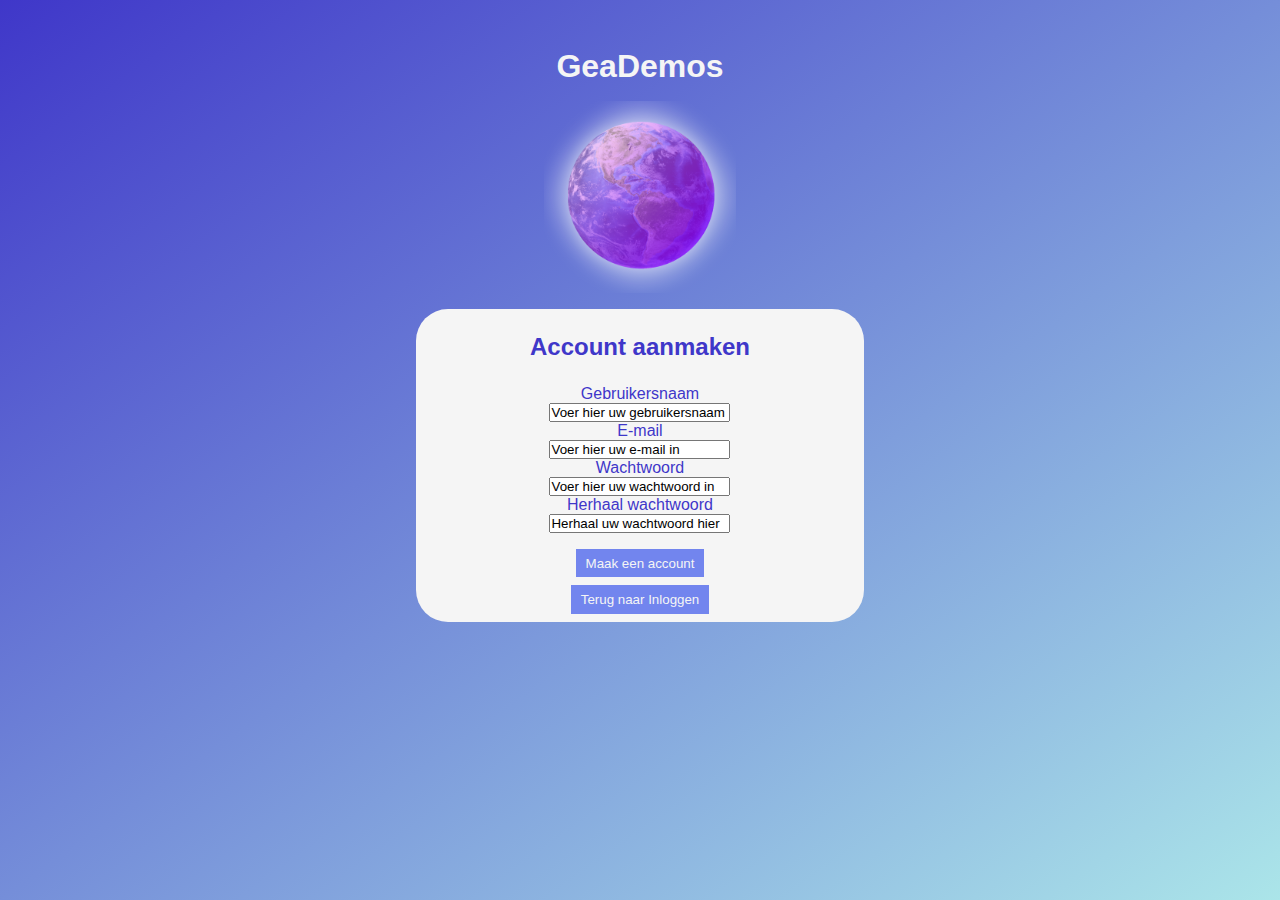
<file: account-aanmaken.html>
<!DOCTYPE html>
<html lang="nl">

<head>
    <link href="style-account-aanmaken.css" rel="stylesheet">
    <meta name="viewport" content="width=device-width, initial-scale=1">
    <title>Maak een account voor GeaDemos</title>
    <link rel="icon" href="gea-icon.png" sizes="64x64">
</head>

<body>
    <main>
        <!-- Formatting the image and text outside of the rectangle. -->
        <h1>GeaDemos</h1>
        <div id="main-img-container">
            <img src="gea-website.png" alt="GeaDemos Logo">
        </div>
        <!-- Used to make the rectangle and text fields. -->
        <div id="rectangle-container">
            <div id="rectangle">
                <form>
                    <h2>Account aanmaken</h2>
                    <p>Gebruikersnaam</p>
                    <input type="text" placeholder="Voer hier uw gebruikersnaam in">
                    <p>E-mail</p>
                    <input type="text" placeholder="Voer hier uw e-mail in">
                    <p>Wachtwoord</p>
                    <input type="password" placeholder="Voer hier uw wachtwoord in">
                    <p>Herhaal wachtwoord</p>
                    <input type="password" placeholder="Herhaal uw wachtwoord hier">
                </form>
                <!-- Used for shaping the buttons. -->
                <div id="knop-container">
                    <button id="MeA-knop">Maak een account</button>
                </div>
                <div id="knop-container-2">    
                    <button type="button" onclick="location.href='login.html'">Terug naar Inloggen</button>
                </div>
            </div>
        </div>
    </main>
</body>

</html>
</file>
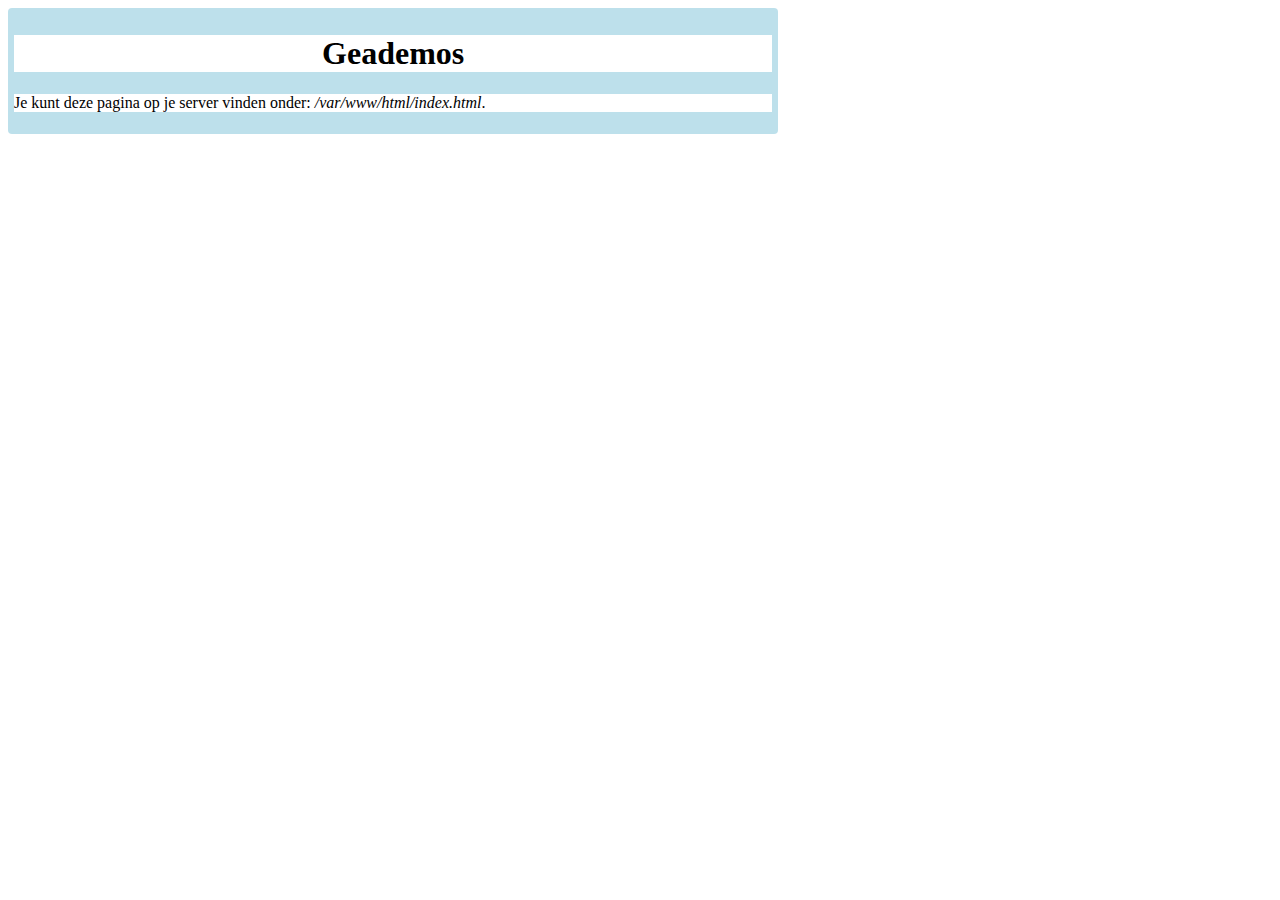
<file: indexDeprecated.html>
<!doctype html>
<html lang="en">

<head>
  <meta charset="utf-8">
  <meta http-equiv="x-ua-compatible" content="ie=edge">
  <meta name="viewport" content="width=device-width, initial-scale=1">
  <style>
  body {
    font-family:Comic;
    background-image: url(https://media.tenor.com/tHLGe49Kf1EAAAAC/oh-blow-fish.gif);
    background-size: 100%;
  }
  </style>

  <title>Webtechnologie voor KI/INF 2023</title>
</head>

<body">
  <div style="background-color:rgba(173, 216, 230, 0.8); width:60%; padding: 6px; border-radius: 4px; ">
    <h1 style="background-color:white; text-align: center;">Geademos</h1>

    <p style="background-color:white">Je kunt deze pagina op je server vinden onder: <i>/var/www/html/index.html</i>.</p>
  </div>
</body>


</html>
</file>
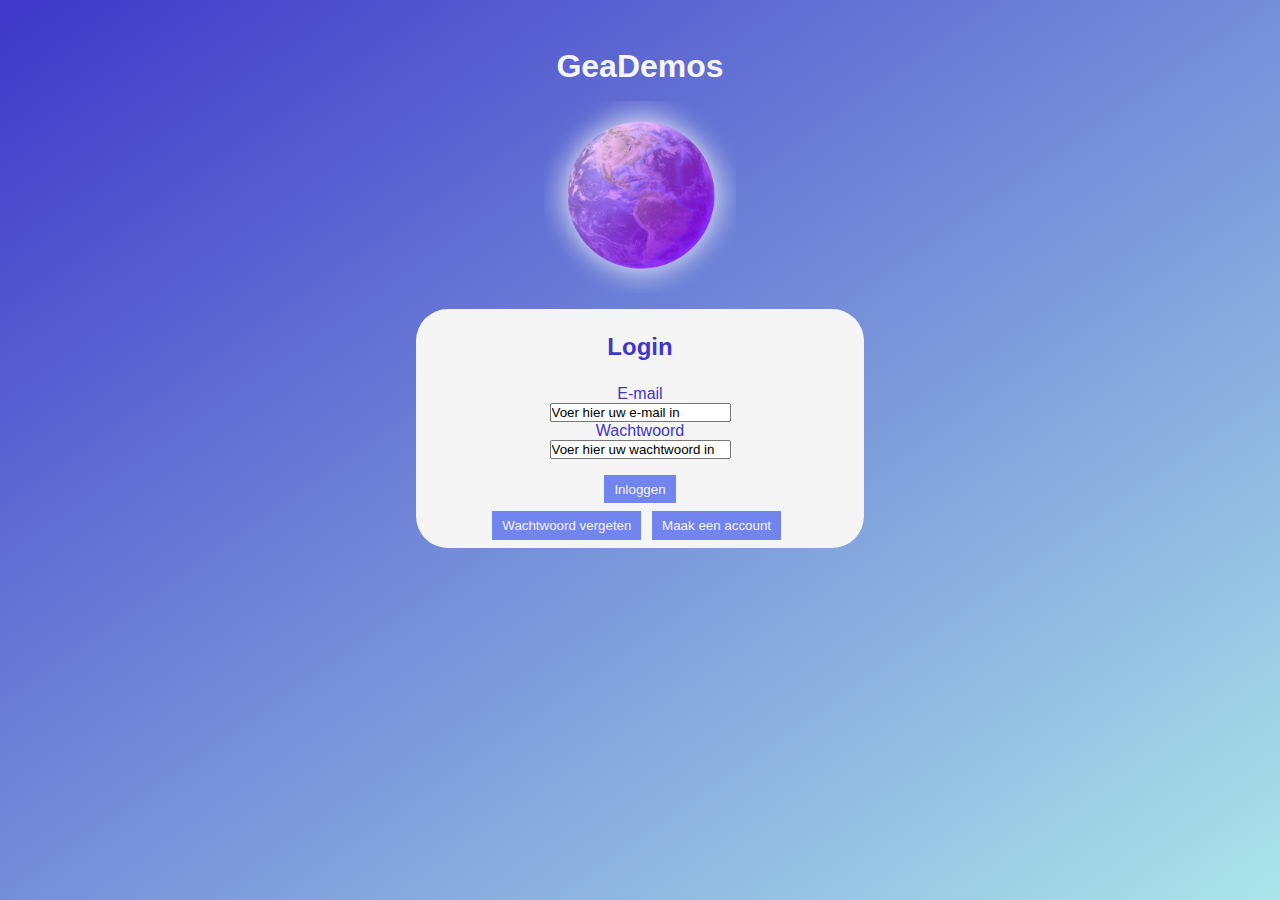
<file: login.html>
<!DOCTYPE html>
<html lang="nl">


<head>
    <link href="./style-login.css" rel="stylesheet">
    <meta name="viewport" content="width=device-width, initial-scale=1">
    <title>Login op GeaDemos</title>
    <link rel="icon" href="gea-icon.png" sizes="64x64">
</head>

<body>

    <main>
        <!-- Formatting the image and text outside of the rectangle. -->
        <h1>GeaDemos</h1>
        <div id="main-img-container">
            <img src="gea-website.png" alt="GeaDemos Logo">
        </div>
        <!-- Used to make the rectangle and text fields. -->
        <div id="rectangle-container">
            <div id="rectangle">
                <form>
                    <h2 id="login">Login</h2>
                    <p>E-mail</p>
                    <input type="text" placeholder="Voer hier uw e-mail in">
                    <p>Wachtwoord</p>
                    <input type="password" placeholder="Voer hier uw wachtwoord in"> 
                </form>
                <!-- Used for shaping the buttons. -->
                <div id="knop-container">
                    <button type="submit">Inloggen</button>
                </div>
                <div id="knoppen-container-2">
                        <button id="a" type="button" onclick="location.href='wachtwoord-vergeten.html'">Wachtwoord vergeten</button>
                        <button id="b" type="button" onclick="location.href='account-aanmaken.html'">Maak een account</button>
                </div>
            </div>
        </div>
    </main>


</body>


</html>
</file>
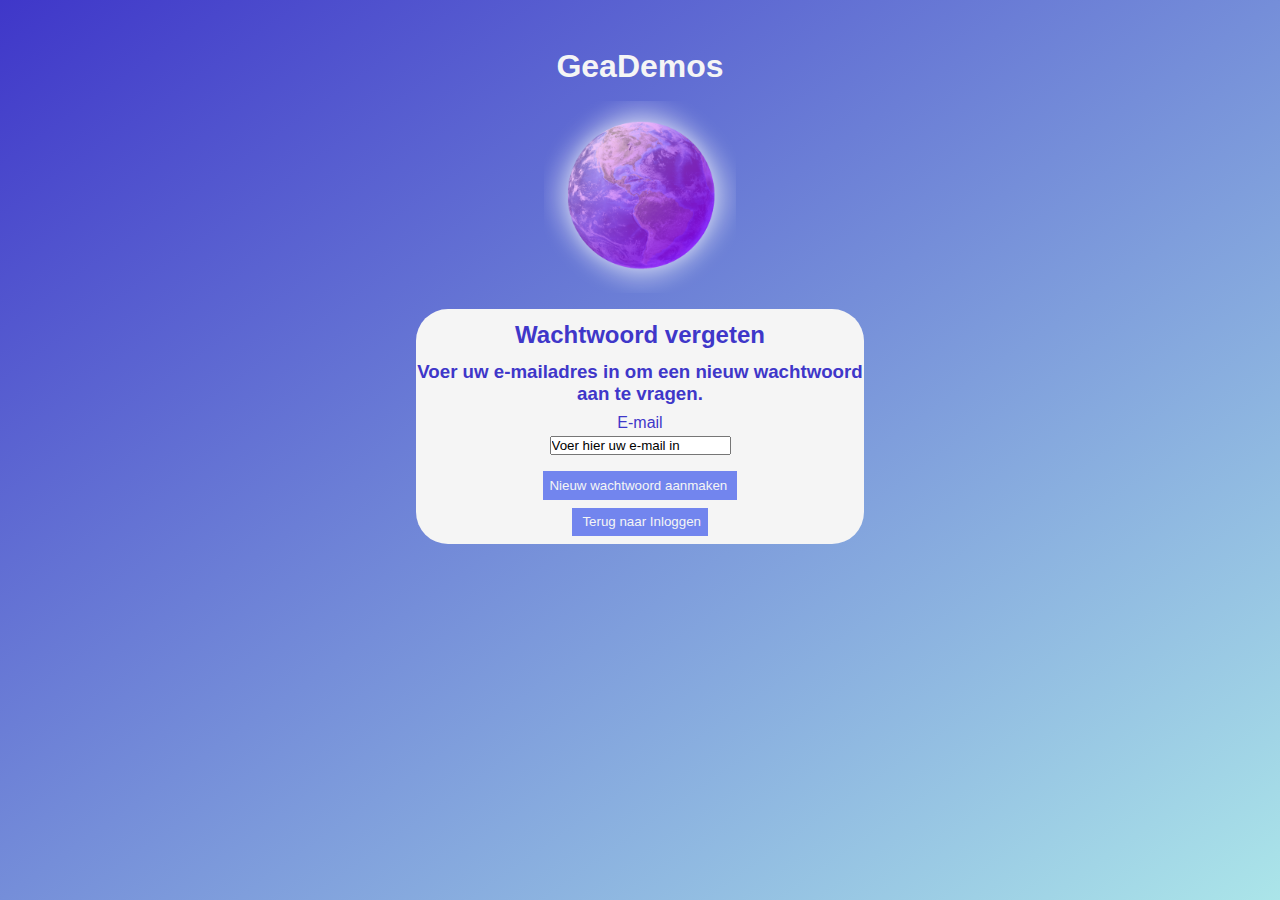
<file: wachtwoord-vergeten.html>
<!DOCTYPE html>
<html lang="nl">

<head>
    <link href="style-wachtwoord-vergeten.css" rel="stylesheet">
    <meta name="viewport" content="width=device-width, initial-scale=1">
    <title>Maak een nieuw wachtwoord voor GeaDemos</title>
    <link rel="icon" href="gea-icon.png" sizes="64x64">
</head>

<body>
    <main>
        <!-- Formatting the image and text outside of the rectangle. -->
        <h1>GeaDemos</h1>
        <div id="main-img-container">
            <img src="gea-website.png" alt="GeaDemos Logo">
        </div>
        <!-- Used to make the rectangle and text fields. -->
        <div id="rectangle-container">
            <div id="rectangle">
                <h2>Wachtwoord vergeten</h2>
                <h3>Voer uw e-mailadres in om een nieuw wachtwoord aan te
                    vragen.</h3>
                <p>E-mail</p>
                <input type="text" placeholder="Voer hier uw e-mail in">
                <!-- Used for shaping buttons-->
                <div id="knop-container">
                    <button id="a" type="button">Nieuw wachtwoord aanmaken
                    </button>
                </div>
                <div id="knop-container-2">
                    <button id="b" type="button" onclick="location.href=
                        'login.html'">Terug naar Inloggen</button>
                </div>
            </div>
        </div>
    </main>
</body>

</html>
</file>
<file: style-account-aanmaken.css>
* {
  padding: 0;
  margin: 0;
  list-style-type: none;
  text-decoration: none;
}

body {
  background: linear-gradient(to bottom right, #3F37C9, #abe5e9) no-repeat
      center center fixed;
  background-size: cover;
}

main {
  height: 100%;
  width: 100%;
}

form {
  display: flex;
  flex-wrap: wrap;
  align-items: center;
  justify-content: center;
  flex-direction: column;
}

h1,
h2,
p {
  text-align: center;
  font-family: 'Gill Sans', 'Gill Sans MT', Calibri, 'Trebuchet MS',
      sans-serif;
  color: #3F37C9;
}

.error {
  color: #F72585;
}

h1 {
  text-align: center;
  padding-top: 1.5em;
  padding-bottom: .5em;
  color: #f5f5f5;
}

h2 {
  padding: 1em 0em 1em 0em;
}

#main-img-container {
  width: 100%;
  height: fit-content;
  display: flex;
  justify-content: center;
  padding-bottom: 1em;
}

img {
  height: 15%;
  width: 15%;
  min-width: 10em;
  min-height: 10em;
}

#rectangle {
  display: flex;
  flex-wrap: wrap;
  width: 35%;
  background: #f5f5f5;
  border-radius: 2em;
  flex-direction: column;
  align-items: center;
  min-width: 20em;
}

#rectangle-container {
  display: flex;
  flex-wrap: wrap;
  flex-direction: column;
  align-items: center;
}

::placeholder {
  color: black;
}

#knop-container {
  display: flex;
  flex-wrap: nowrap;
  flex-direction: column;
  padding: 1em 0em 0.5em 0em;
}

#knop-container-2 {
  padding-bottom: 0.5em;
}

button {
  border: none;
  padding: 0.5em 0.75em 0.5em 0.75em;
  color: #f5f5f5;
  background-color: #7285ee;
}

button:hover {
  background-color: #B5179E;
  transition: 0.5s;
}
</file>
<file: style-login.css>
* {
  padding: 0;
  margin: 0;
  list-style-type: none;
  text-decoration: none;
}

body {
  background: linear-gradient(to bottom right, #3F37C9, #abe5e9) no-repeat center center fixed;
  background-size: cover;
}

dark-theme {
  background: linear-gradient(to bottom right, #3F37C9, #B5179E) no-repeat center center fixed;
  background-size: cover;
}

main {
  height: 100%;
  width: 100%;
}

#main-img-container {
  width: 100%;
  height: fit-content;
  display: flex;
  justify-content: center;
  padding-bottom: 1em;
}

img {
  height: 15%;
  width: 15%;
  min-width: 10em;
  min-height: 10em;
}

#rectangle {
  display: flex;
  flex-wrap: wrap;
  width: 35%;
  background: #f5f5f5;
  border-radius: 2em;
  flex-direction: column;
  align-items: center;
  min-width: 20em;
}

dark-rectangle {
  display: flex;
  flex-wrap: wrap;
  width: 35%;
  background: #023E8A;
  border-radius: 2em;
  flex-direction: column;
  align-items: center;
  min-width: 20em;
}

#rectangle-container {
  display: flex;
  flex-wrap: wrap;
  flex-direction: column;
  align-items: center;
}

form {
  display: flex;
  flex-wrap: wrap;
  align-items: center;
  justify-content: center;
  flex-direction: column;
}

.text-prompt {
  display: flex;
  flex-wrap: nowrap;
  border-style: solid;
  background-color: #f5f5f5;
  width: 20em;
  height: 2em;
  border-radius: 5em;
  border-width: 0.15em;
}

#knop-container {
  display: flex;
  flex-wrap: wrap;
  justify-content: center;
  margin-top: 1em;
  padding-bottom: 0.5em;
}

#knoppen-container-2 {
  padding-bottom: 0.5em;
}

button {
  border: none;
  padding: 0.5em 0.75em 0.5em 0.75em;
  color: #f5f5f5;
  background-color: #7285ee;
}

button:hover {
  background-color: #B5179E;
  transition: 0.5s;
}

::placeholder {
  color: black;
}

#a {
  margin-left: -0.5em;
}

#b {
  margin-left: 0.5em;
}

h1,
h2,
p {
  font-family: 'Gill Sans', 'Gill Sans MT', Calibri, 'Trebuchet MS',
      sans-serif;
  color: #3F37C9;
}

h1 {
  text-align: center;
  padding-top: 1.5em;
  padding-bottom: .5em;
  color: #f5f5f5;
}

h2 {
  padding: 1em 0em 1em 0em;
}
</file>
<file: style-wachtwoord-vergeten.css>
* {
    padding: 0;
    margin: 0;
    list-style-type: none;
    text-decoration: none;
}

body {
    background: linear-gradient(to bottom right, #3F37C9, #abe5e9) no-repeat center center fixed;
    background-size: cover;
}

main {
    height: 100%;
    width: 100%;
}

h1,
h2,
h3,
p {
    font-family: 'Gill Sans', 'Gill Sans MT', Calibri, 'Trebuchet MS',
        sans-serif;
    color: #3F37C9;
    text-align: center;
}

h1 {
    text-align: center;
    padding-top: 1.5em;
    padding-bottom: .5em;
    color: #f5f5f5;
}

h2 {
    padding: 0.5em 0em 0.5em 0em;
}

h3 {
    padding-bottom: 0.5em;
}

p {
    padding-bottom: 0.25em;
}

#main-img-container {
    width: 100%;
    height: fit-content;
    display: flex;
    justify-content: center;
    padding-bottom: 1em;
}

img {
    height: 15%;
    width: 15%;
    min-width: 10em;
    min-height: 10em;
}

#rectangle {
    display: flex;
    flex-wrap: wrap;
    width: 35%;
    background: #f5f5f5;
    border-radius: 2em;
    flex-direction: column;
    align-items: center;
    min-width: 20em;
}

#rectangle-container {
    display: flex;
    flex-wrap: wrap;
    flex-direction: column;
    align-items: center;
}

::placeholder {
    color: black;
}

button {
    border: none;
    padding: 0.5em 0.75em 0.5em 0.75em;
    color: #f5f5f5;
    background-color: #7285ee;
}

button:hover {
    background-color: #B5179E;
    transition: 0.5s;
}

#a {
    padding-left: 0.5em;
}

#b {
    padding-right: 0.5em;
}

#knop-container {
    display: flex;
    flex-wrap: nowrap;
    padding: 1em 0em 0.5em 0em;
    justify-content: center;
}

#knop-container-2 {
    padding-bottom: 0.5em
}
</file>
